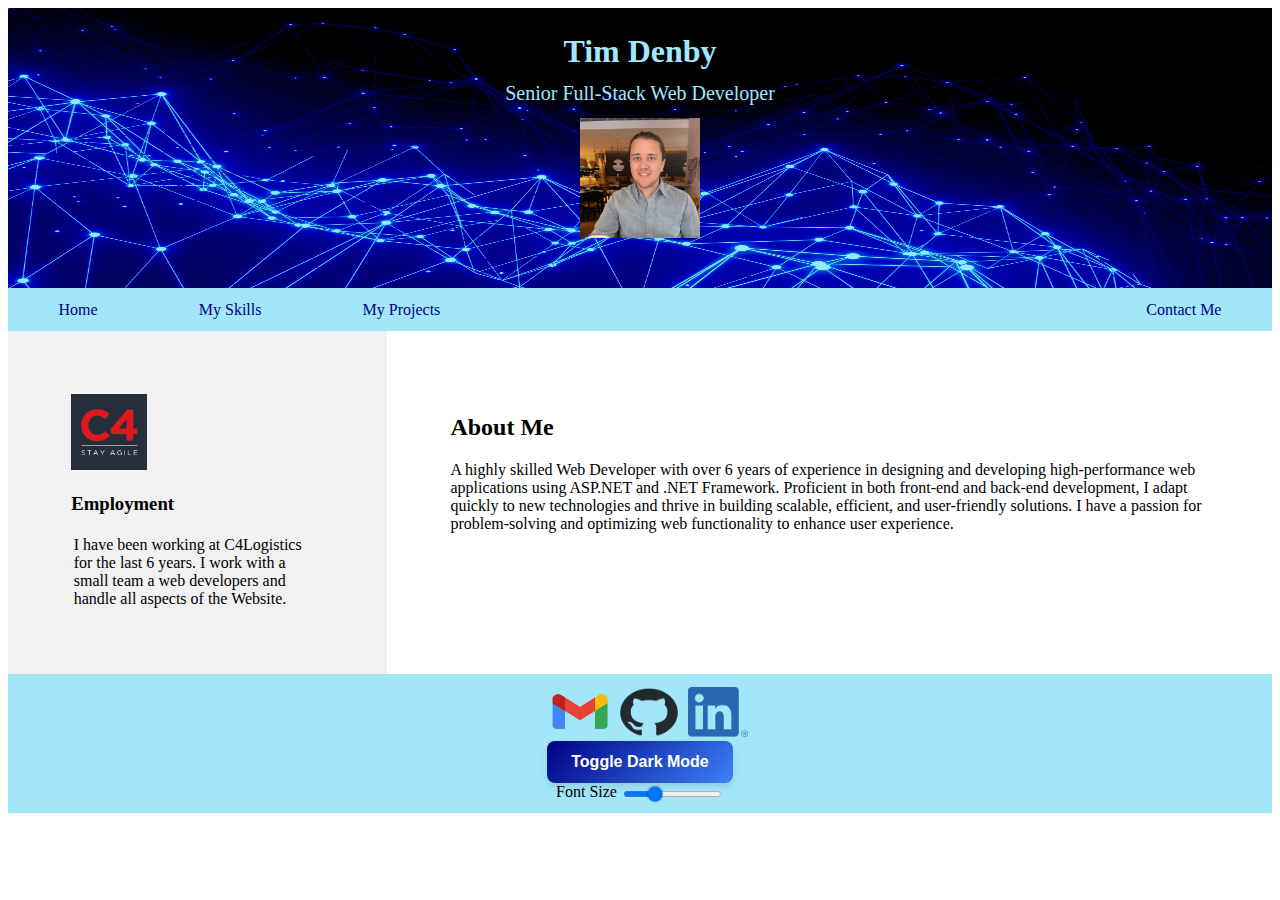
<file: index.html>
﻿<!DOCTYPE html>
<html>
<head>
    <title>Tim Denby</title>
    <meta charset="utf-8" />
    <meta name="viewport" content="width=device-width, initial-scale=1"/>
    <link rel="stylesheet" href="style.css">
</head>
<body>
    <div class="header">
        <h1>Tim Denby</h1>
        <p>Senior Full-Stack Web Developer</p>
        <div class="project-thumbnail">
            <img src="images/TimDenby.jpeg" alt="Tim Denby" width="100%" height="auto">
        </div>
    </div>
    <div class="navbar">
        <a href="index.html">Home</a>
        <a href="Pages/MySkills.html">My Skills</a>
        <a href="Pages/MyProjects.html">My Projects</a>
        <a href="Pages/ContactMe.html" class="right">Contact Me</a>
    </div>
    <div class="row">
        <div class="side">
            <div class="project-thumbnail">
                <img src="images/C4Logistics.jpg" alt="C4Logistics Logo" height="auto">
            </div>
            <h3>Employment</h3>
            <p>I have been working at C4Logistics for the last 6 years. I work with a small team a web developers and handle all aspects of the Website.</p>
        </div>
        <div class="main">
            <h2>About Me</h2>
            <div>
                <p>A highly skilled Web Developer with over 6 years of experience in designing and developing high-performance web applications using ASP.NET and .NET Framework. Proficient in both front-end and back-end development, I adapt quickly to new technologies and thrive in building scalable, efficient, and user-friendly solutions. I have a passion for problem-solving and optimizing web functionality to enhance user experience.</p>
            </div>
        </div>
    </div>
    <div class="footer">
        <div class="thumbnails">
            <div class="project-thumbnail"> 
                <a target="_blank" href="https://mail.google.com/mail/?view=cm&fs=1&to=timdenby161@gmail.com"><img src="images/Gmail.png" alt="Gmail Logo" width="60" height="50"></a>
            </div>
            <div class="project-thumbnail">
                <a target="_blank" href="https://github.com/TimDenby161"><img src="images/github.png" alt="GitHub Logo" width="60" height="50"></a>
            </div>
            <div class="project-thumbnail">
                <a target="_blank" href="https://www.linkedin.com/in/tim-denby-9076a31a5"><img src="images/LinkedIn.png" alt="LinkedIn Logo" width="60" height="50"></a>
            </div>
            <br>
        </div>
        <button id="theme-toggle">Toggle Dark Mode</button>
        <div>
            <label for="fontSizeSlider">Font Size</label>
            <input type="range" id="fontSizeSlider" min="80" max="150" value="100" />
        </div>
    </div>
    <script src="script.js"></script>
</body>
</html>
</file>
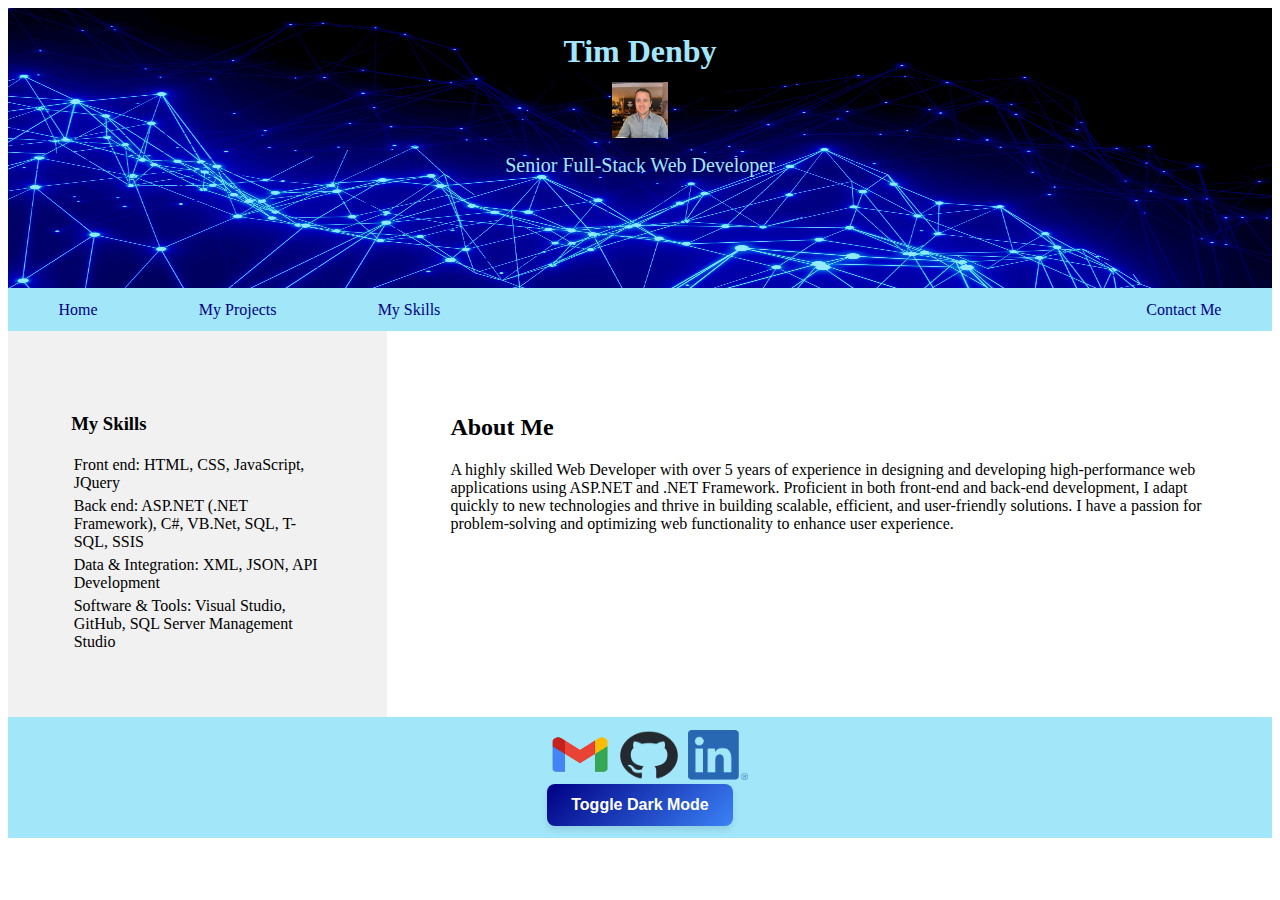
<file: Pages/index.html>
﻿<!DOCTYPE html>
<html>
<head>
    <title>Tim Denby</title>
    <meta charset="utf-8" />
    <meta name="viewport" content="width=device-width, initial-scale=1"/>
    <link rel="stylesheet" href="../style.css">
</head>
<body>
    <div class="header">
        <h1>Tim Denby</h1>
        <div class="project-thumbnail" style="width: 30%;">
            <img src="../images/TimDenby.jpeg" alt="Tim Denby" width="100%" height="auto">
        </div>
        <p>Senior Full-Stack Web Developer</p>
    </div>
    <div class="navbar">
        <a href="./index.html">Home</a>
        <a href="./MyProjects.html">My Projects</a>
        <a href="./MySkills.html">My Skills</a>
        <a href="./ContactMe.html" class="right">Contact Me</a>
    </div>
    <div class="row">
        <div class="side">
            <h3>My Skills</h3>
            <p>Front end: HTML, CSS, JavaScript, JQuery</p>
            <p>Back end: ASP.NET (.NET Framework), C#, VB.Net, SQL, T-SQL, SSIS</p>
            <p>Data & Integration: XML, JSON, API Development</p>
            <p>Software & Tools: Visual Studio, GitHub, SQL Server Management Studio</p>
            </div>
        <div class="main">
            <h2>About Me</h2>
            <div>
                <p>A highly skilled Web Developer with over 5 years of experience in designing and developing high-performance web applications using ASP.NET and .NET Framework. Proficient in both front-end and back-end development, I adapt quickly to new technologies and thrive in building scalable, efficient, and user-friendly solutions. I have a passion for problem-solving and optimizing web functionality to enhance user experience.</p>
            </div>
        </div>
    </div>
    <div class="footer">
        <div class="thumbnails">
            <div class="project-thumbnail"> 
                <a target="_blank" href="https://mail.google.com/mail/?view=cm&fs=1&to=timdenby161@gmail.com"><img src="../images/Gmail.png" alt="Gmail Logo" width="60" height="50"></a>
            </div>
            <div class="project-thumbnail">
                <a target="_blank" href="https://github.com/TimDenby161"><img src="../images/github.png" alt="GitHub Logo" width="60" height="50"></a>
            </div>
            <div class="project-thumbnail">
                <a target="_blank" href="https://www.linkedin.com/in/tim-denby-9076a31a5"><img src="../images/LinkedIn.png" alt="LinkedIn Logo" width="60" height="50"></a>
            </div>
            <br>
        </div>
        <button id="theme-toggle">Toggle Dark Mode</button>
    </div>
    <script src="../script.js"></script>
</body>
</html>
</file>
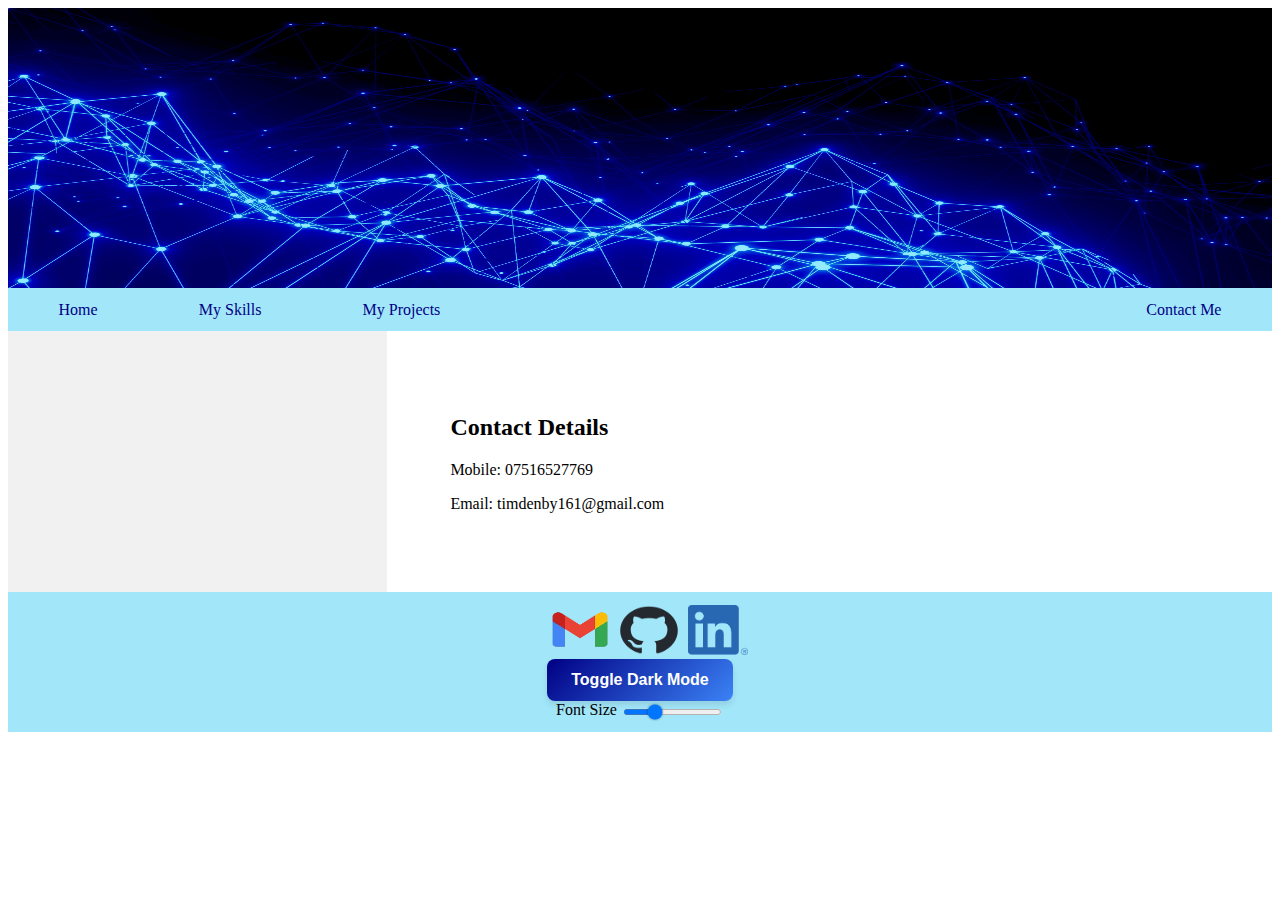
<file: Pages/ContactMe.html>
﻿<!DOCTYPE html>
<html>
<head>
    <title>Tim Denby</title>
    <meta charset="utf-8" />
    <meta name="viewport" content="width=device-width, initial-scale=1"/>
    <link rel="stylesheet" href="../style.css">
</head>
<body>
    <div class="header">
    </div>
    <div class="navbar">
        <a href="../index.html">Home</a>
        <a href="./MySkills.html">My Skills</a>
        <a href="./MyProjects.html">My Projects</a>
        <a href="./ContactMe.html" class="right">Contact Me</a>
    </div>
    <div class="row">
        <div class="side">
            <h3></h3>
        </div>
        <div class="main">
            <h2>Contact Details</h2>
            <div>
                <p>Mobile: 07516527769</p>
                <p>Email: timdenby161@gmail.com</p>
            </div>
        </div>
    </div>
    <div class="footer">
        <div class="thumbnails">
            <div class="project-thumbnail"> 
                <a target="_blank" href="https://mail.google.com/mail/?view=cm&fs=1&to=timdenby161@gmail.com"><img src="../images/Gmail.png" alt="Gmail Logo" width="60" height="50"></a>
            </div>
            <div class="project-thumbnail">
                <a target="_blank" href="https://github.com/TimDenby161"><img src="../images/github.png" alt="GitHub Logo" width="60" height="50"></a>
            </div>
            <div class="project-thumbnail">
                <a target="_blank" href="https://www.linkedin.com/in/tim-denby-9076a31a5"><img src="../images/LinkedIn.png" alt="LinkedIn Logo" width="60" height="50"></a>
            </div>
            <br>
        </div>
        <button id="theme-toggle">Toggle Dark Mode</button>

        <div>
            <label for="fontSizeSlider">Font Size</label>
            <input type="range" id="fontSizeSlider" min="80" max="150" value="100" />
        </div>
    </div>
    <script src="../script.js"></script>
</body>
</html>
</file>
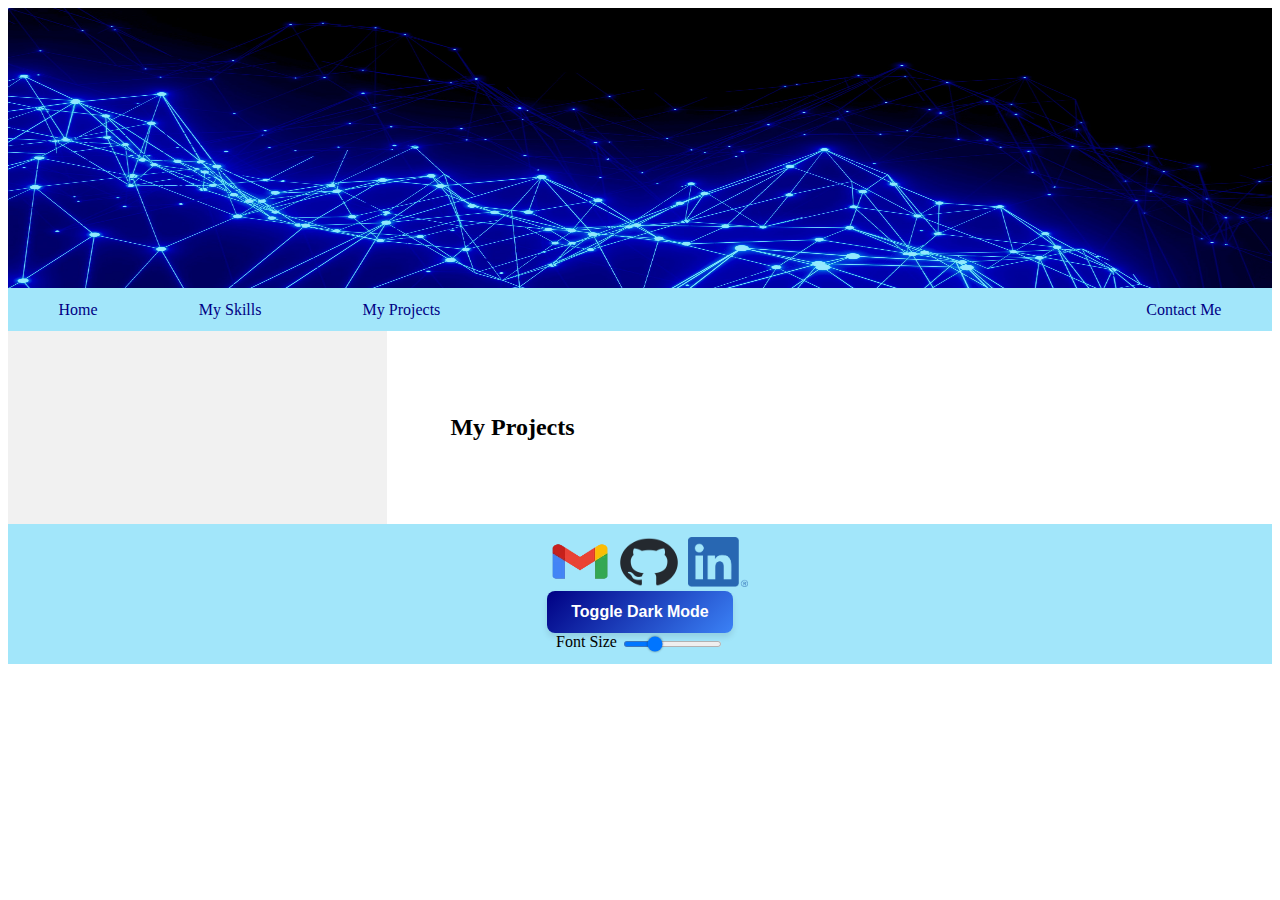
<file: Pages/MyProjects.html>
﻿<!DOCTYPE html>
<html>
<head>
    <title>Tim Denby</title>
    <meta charset="utf-8" />
    <meta name="viewport" content="width=device-width, initial-scale=1"/>
    <link rel="stylesheet" href="../style.css">
</head>
<body>
    <div class="header">
    </div>
    <div class="navbar">
        <a href="../index.html">Home</a>
        <a href="./MySkills.html">My Skills</a>
        <a href="./MyProjects.html">My Projects</a>
        <a href="./ContactMe.html" class="right">Contact Me</a>
    </div>
    <div class="row">
        <div class="side">
            <h3></h3>
        </div>
        <div class="main">
            <h2>My Projects</h2>
            <div>
                <p></p>
            </div>
        </div>
    </div>
    <div class="footer">
        <div class="thumbnails">
            <div class="project-thumbnail"> 
                <a target="_blank" href="https://mail.google.com/mail/?view=cm&fs=1&to=timdenby161@gmail.com"><img src="../images/Gmail.png" alt="Gmail Logo" width="60" height="50"></a>
            </div>
            <div class="project-thumbnail">
                <a target="_blank" href="https://github.com/TimDenby161"><img src="../images/github.png" alt="GitHub Logo" width="60" height="50"></a>
            </div>
            <div class="project-thumbnail">
                <a target="_blank" href="https://www.linkedin.com/in/tim-denby-9076a31a5"><img src="../images/LinkedIn.png" alt="LinkedIn Logo" width="60" height="50"></a>
            </div>
            <br>
        </div>
        <button id="theme-toggle">Toggle Dark Mode</button>

        <div>
            <label for="fontSizeSlider">Font Size</label>
            <input type="range" id="fontSizeSlider" min="80" max="150" value="100" />
        </div>
    </div>
    <script src="../script.js"></script>
</body>
</html>
</file>
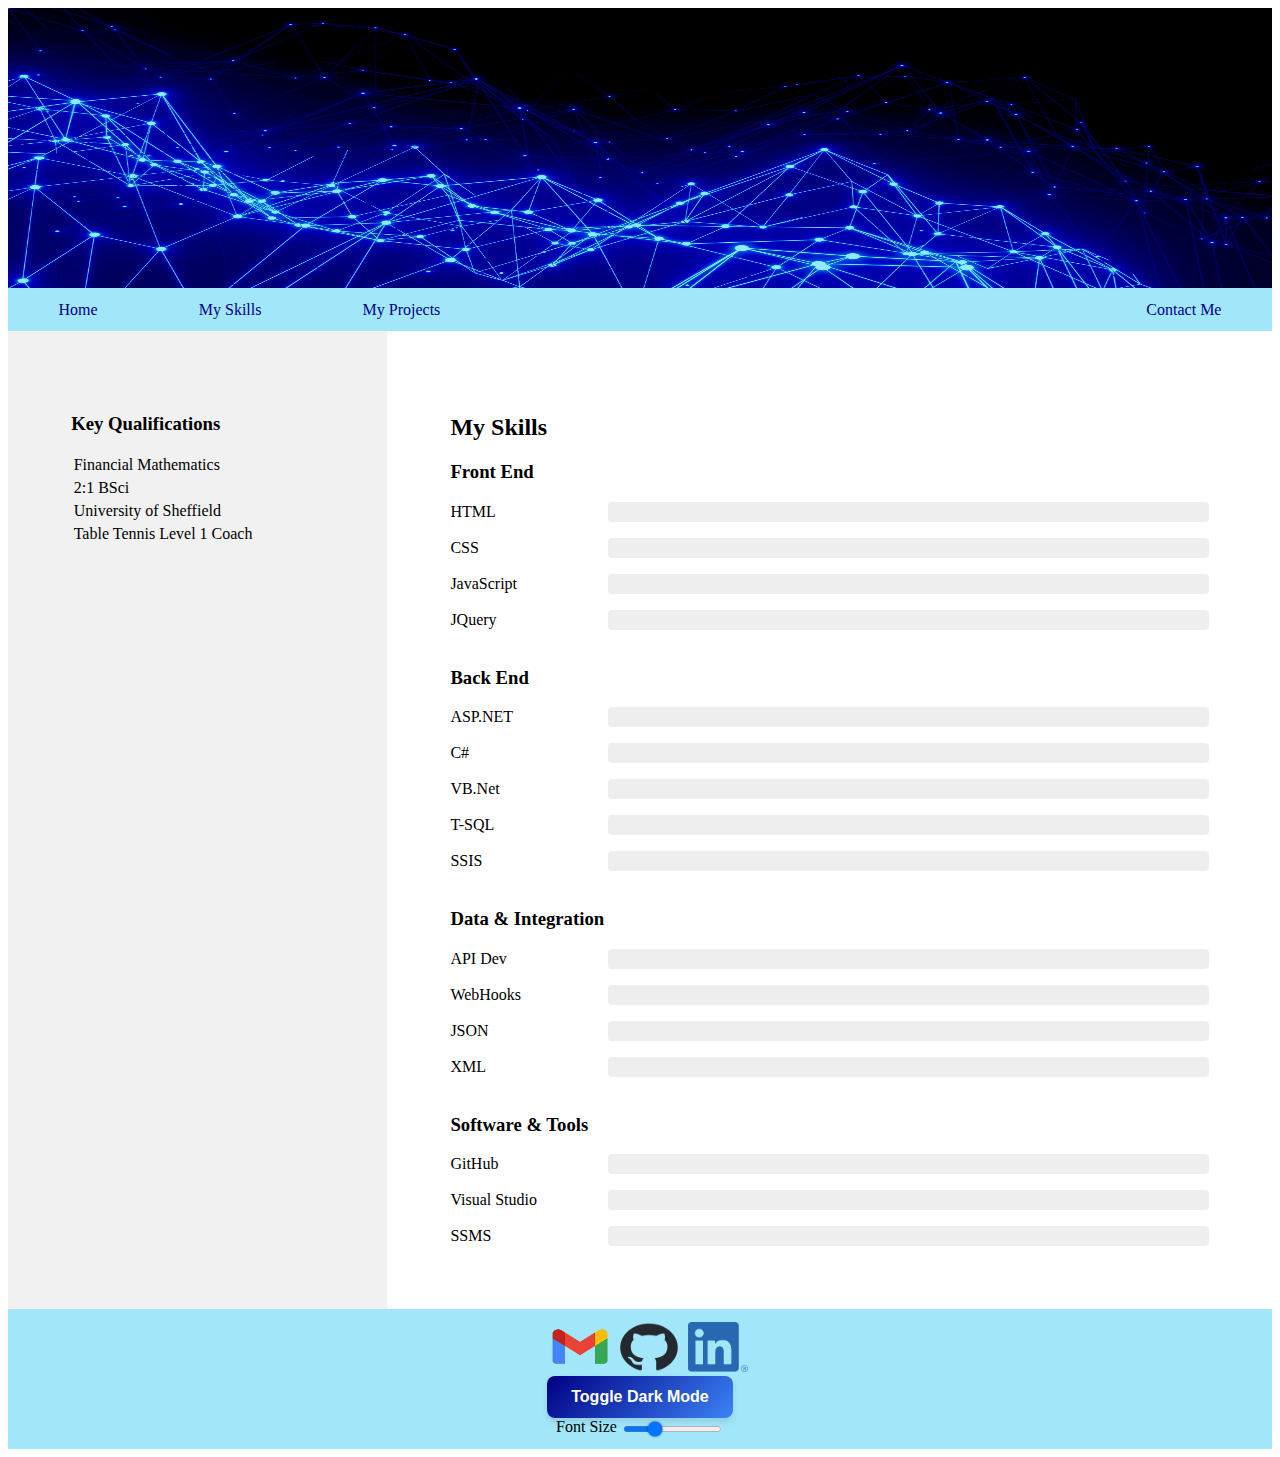
<file: Pages/MySkills.html>
﻿<!DOCTYPE html>
<html>
<head>
    <title>Tim Denby</title>
    <meta charset="utf-8" />
    <meta name="viewport" content="width=device-width, initial-scale=1"/>
    <link rel="stylesheet" href="../style.css">
</head>
<body>
    <div class="header">
    </div>
    <div class="navbar">
        <a href="../index.html">Home</a>
        <a href="./MySkills.html">My Skills</a>
        <a href="./MyProjects.html">My Projects</a>
        <a href="./ContactMe.html" class="right">Contact Me</a>
    </div>
    <div class="row">
        <div class="side">
            <h3>Key Qualifications</h3>
            <p>Financial Mathematics</p>
            <p>2:1 BSci</p>
            <p>University of Sheffield</p>
            <p>Table Tennis Level 1 Coach</p>
            </div>
        <div class="main">
            <h2>My Skills</h2>
            <div>
                <h3>Front End</h3>
                <div class="progress-list">
                    <div class="progress-item">
                        <label>HTML</label>
                        <div class="progress-wrap">
                            <div class="progress-bar" data-percent="90"></div>
                        </div>
                    </div>
                    <div class="progress-item">
                        <label>CSS</label>
                        <div class="progress-wrap">
                            <div class="progress-bar" data-percent="80"></div>
                        </div>
                    </div>
                    <div class="progress-item">
                        <label>JavaScript</label>
                        <div class="progress-wrap">
                            <div class="progress-bar" data-percent="60"></div>
                        </div>
                    </div>
                    <div class="progress-item">
                        <label>JQuery</label>
                        <div class="progress-wrap">
                            <div class="progress-bar" data-percent="30"></div>
                        </div>
                    </div>
                </div>
                <br>
                <h3>Back End</h3>
                <div class="progress-list">
                    <div class="progress-item">
                        <label title=".Net Framework">ASP.NET</label>
                        <div class="progress-wrap">
                            <div class="progress-bar" data-percent="100"></div>
                        </div>
                    </div>
                    <div class="progress-item">
                        <label>C#</label>
                        <div class="progress-wrap">
                            <div class="progress-bar" data-percent="100"></div>
                        </div>
                    </div>
                    <div class="progress-item">
                        <label>VB.Net</label>
                        <div class="progress-wrap">
                            <div class="progress-bar" data-percent="90"></div>
                        </div>
                    </div>
                    <div class="progress-item">
                        <label>T-SQL</label>
                        <div class="progress-wrap">
                            <div class="progress-bar" data-percent="100"></div>
                        </div>
                    </div>
                    <div class="progress-item">
                        <label>SSIS</label>
                        <div class="progress-wrap">
                            <div class="progress-bar" data-percent="80"></div>
                        </div>
                    </div>
                </div>
                <br>
                <h3>Data & Integration</h3>
                <div class="progress-list">
                    <div class="progress-item">
                        <label>API Dev</label>
                        <div class="progress-wrap">
                            <div class="progress-bar" data-percent="70"></div>
                        </div>
                    </div>
                    <div class="progress-item">
                        <label>WebHooks</label>
                        <div class="progress-wrap">
                            <div class="progress-bar" data-percent="60"></div>
                        </div>
                    </div>
                    <div class="progress-item">
                        <label>JSON</label>
                        <div class="progress-wrap">
                            <div class="progress-bar" data-percent="60"></div>
                        </div>
                    </div>
                    <div class="progress-item">
                        <label>XML</label>
                        <div class="progress-wrap">
                            <div class="progress-bar" data-percent="50"></div>
                        </div>
                    </div>
                </div>
                <br>
                <h3>Software & Tools</h3>
                <div class="progress-list">
                    <div class="progress-item">
                        <label>GitHub</label>
                        <div class="progress-wrap">
                            <div class="progress-bar" data-percent="70"></div>
                        </div>
                    </div>
                    <div class="progress-item">
                        <label>Visual Studio</label>
                        <div class="progress-wrap">
                            <div class="progress-bar" data-percent="80"></div>
                        </div>
                    </div>
                    <div class="progress-item">
                        <label>SSMS</label>
                        <div class="progress-wrap">
                            <div class="progress-bar" data-percent="80"></div>
                        </div>
                    </div>
                </div>
            </div>
        </div>
    </div>
    <div class="footer">
        <div class="thumbnails">
            <div class="project-thumbnail"> 
                <a target="_blank" href="https://mail.google.com/mail/?view=cm&fs=1&to=timdenby161@gmail.com"><img src="../images/Gmail.png" alt="Gmail Logo" width="60" height="50"></a>
            </div>
            <div class="project-thumbnail">
                <a target="_blank" href="https://github.com/TimDenby161"><img src="../images/github.png" alt="GitHub Logo" width="60" height="50"></a>
            </div>
            <div class="project-thumbnail">
                <a target="_blank" href="https://www.linkedin.com/in/tim-denby-9076a31a5"><img src="../images/LinkedIn.png" alt="LinkedIn Logo" width="60" height="50"></a>
            </div>
            <br>
        </div>
        <button id="theme-toggle">Toggle Dark Mode</button>

        <div>
            <label for="fontSizeSlider">Font Size</label>
            <input type="range" id="fontSizeSlider" min="80" max="150" value="100" />
        </div>
    </div>
    <script src="../script.js"></script>
</body>
</html>
</file>
<file: style.css>
* {
    box-sizing: border-box;
}
html {
    --font-scale: 1;
  }
/*
h1,h2,h3,h4,h5,h6 {
    color:  rgb(162,230,280)
}
*/
body{
    font-family: Cambria, Cochin, Georgia, Times, 'Times New Roman', serif;
    font-size: calc(var(--font-scale) * 1rem);
    overflow-y: scroll;
}
.row {
    display: flex;
    flex-wrap: wrap;
}
.side {
    flex: 30%;
    flex-direction: column;
    background-color: #f1f1f1;
    padding: 5%;
    display: flex;
}
.side p {
    margin: 1%;
}
.side img {
    width: 30%;
}
.dark-mode .side {
    flex: 30%;
    background-color: black !important;
    padding: 5%;
    color: white;
}
.main {
    flex: 70%;
    background-color: white;
    padding: 5%;
}

.dark-mode  .main {
    flex: 70%;
    background-color: #333; 
    padding: 5%;
    color: white;
}
.header {
    padding: 1%;
    text-align: center;
    background: #1abc9c;
    color: white;
    background-image: url(./images/Tech.jpg);
    background-size: 100% 100%;
    background-repeat: no-repeat;
    min-height: 280px;
}
.header h1 {
    font-size: calc(var(--font-scale) * 2rem);
    margin: 1%;
    color:  rgb(162,230,280)
}
.header img{
    width: 15%;
}
.header p {
    margin: 1%;
    color:  rgb(162,230,280);
    font-size: calc(var(--font-scale) * 1.25rem);
}
.navbar {
    overflow: hidden;
    background-color: rgb(162,230,250)
}
.dark-mode .navbar {
    overflow: hidden;
    background-color: #bebcbc;
}

.navbar a {
    float: left;
    display: block;
    color: rgb(0,0,132);
    text-align: center;
    padding: 1% 4%;
    text-decoration: none;
}
.dark-mode .navbar a {
    float: left;
    display: block;
    color: black;
    text-align: center;
    padding: 1% 4%;
    text-decoration: none;
}
.navbar a.right {
    float: right;
}
.navbar a:hover {
    background-color: #ddd;
    color: black;
}
.dark-mode .navbar a:hover {
    background-color: black;
    color: white;
}
.footer {
    display: flex;
    flex-direction: column; /* stack thumbnails and button vertically */
    align-items: center; /* vertically centers if needed */
    justify-content: center; /* center if you want vertical centering in a page-height container */
    gap: 5%; /* space between items */
    padding: 1%;
    text-align: center;
    background: rgb(162,230,250);
}
.dark-mode .footer {
    background-color: #bebcbc;
}
.thumbnails {
    display: flex;
    gap: 5%; /* spacing between thumbnail items */
}

.project-thumbnail {
    display: inline-block;
}

.project-thumbnail img {
    transition: transform 0.3s ease, box-shadow 0.3s ease;
    transform: scale(1);
    box-shadow: none;
}
.project-thumbnail.active img {
    transform: scale(1.05);
    box-shadow: 0 8px 24px rgba(0,0,0,0.2);
}
.progress-list {
    display: flex;
    flex-direction: column;
    gap: 16px;
}
.progress-item {
    display: flex;
    align-items: center;
    gap: 8px;
}
.progress-item label {
    min-width: 150px;
}
.progress-wrap {
    flex: 1;
    height: 20px;
    background: #eee;
    border-radius: 4px;
    overflow: hidden;
}
.progress-bar {
    height: 100%;
    width: 0;
    background: rgb(162,230,250);
    transition: width 0.3s ease;
}
input[type="range"] {
     width: 50%;
    height: 6px;
    background: linear-gradient(to right, rgb(0,0,132), #3b82f6); /* nice gradient */
    border-radius: 3px;
    outline: none;
    cursor: pointer;
    transition: background 0.3s;
  }
  
  /* Webkit thumb (Chrome, Safari, Edge) */
  input[type="range"]::-webkit-slider-thumb {
    -webkit-appearance: none;
    appearance: none;
    width: 20px;
    height: 20px;
    background: #ffffff;
    border: 2px solid #4f46e5;
    border-radius: 50%;
    box-shadow: 0 0 2px rgba(0,0,0,0.3);
    transition: background 0.3s, transform 0.2s;
  }
  
  input[type="range"]::-webkit-slider-thumb:hover {
    background: #4f46e5;
    transform: scale(1.2);
  }
  
  /* Firefox thumb */
  input[type="range"]::-moz-range-thumb {
    width: 20px;
    height: 20px;
    background: #ffffff;
    border: 2px solid #4f46e5;
    border-radius: 50%;
    box-shadow: 0 0 2px rgba(0,0,0,0.3);
    transition: background 0.3s, transform 0.2s;
  }
  
  input[type="range"]::-moz-range-thumb:hover {
    background: #4f46e5;
    transform: scale(1.2);
  }
  button {
    background: linear-gradient(135deg, rgb(0,0,132), #3b82f6);
    color: white;
    padding: 0.75em 1.5em;
    font-size: 1rem;
    font-weight: 600;
    border: none;
    border-radius: 0.5em;
    box-shadow: 0 4px 6px rgba(0,0,0,0.1);
    cursor: pointer;
    transition: all 0.3s ease;
  }
  
  button:hover {
    transform: translateY(-2px);
    box-shadow: 0 6px 12px rgba(0,0,0,0.15);
  }
  
  button:active {
    transform: translateY(0);
    box-shadow: 0 3px 6px rgba(0,0,0,0.2);
  }
  
  button:focus {
    outline: 2px solid #3b82f6;
    outline-offset: 2px;
  }

@media screen and (max-width: 700px) {
    .row {
        flex-direction: column;
    }
}
@media screen and (max-width: 400px) {
    .navbar a {
        float: none;
        width: 100%;
    }
    .header {
        min-height: 0px;
    }
    .header img{
        width: 40%;
    }
    .side {
        justify-content: center;
        align-items: center;
        text-align: center;
    }
    .main {
        justify-content: center;
        align-items: center;
        text-align: center;
    }
}
</file>
